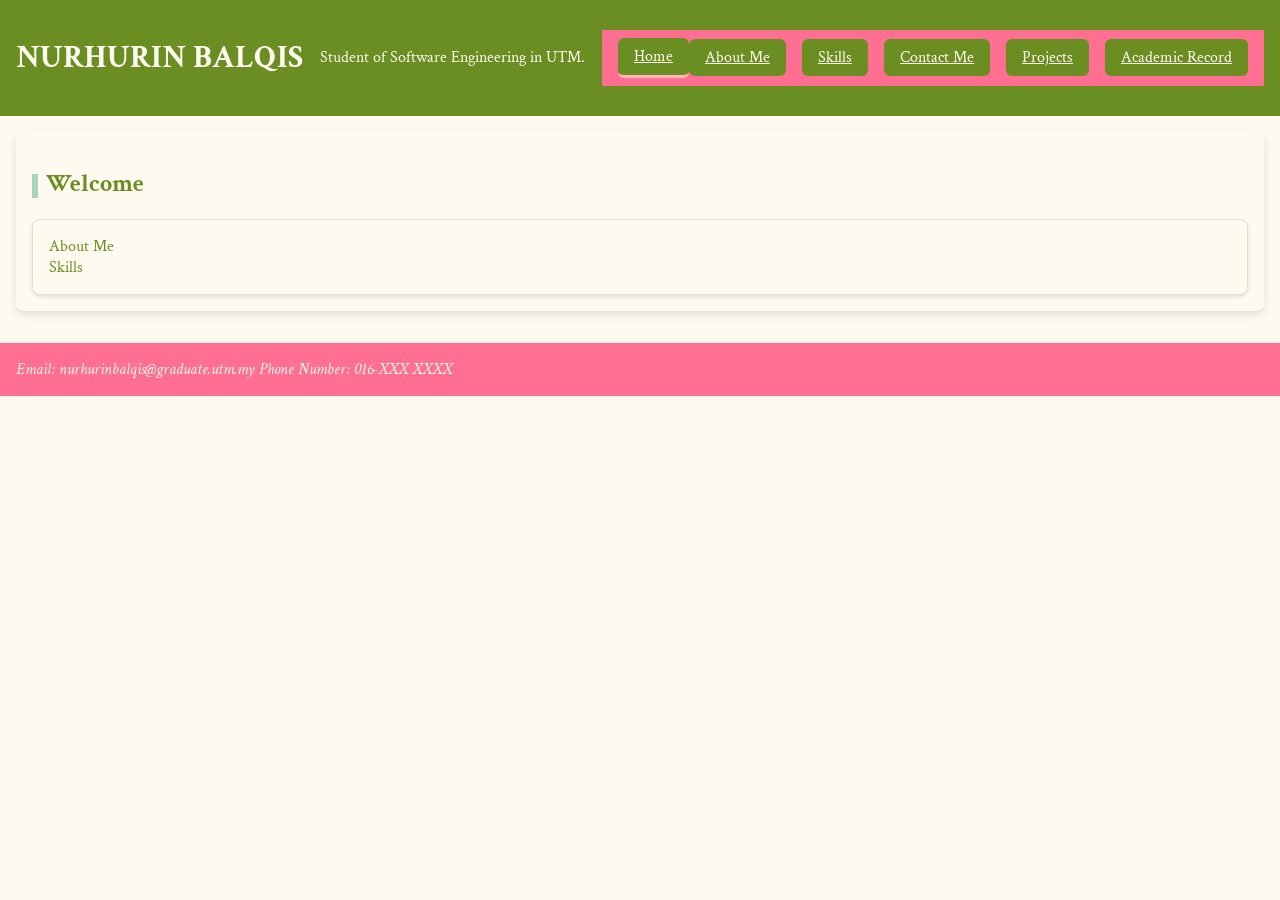
<file: index.html>
<!DOCTYPE html>
<html lang="en">
<head>
	<link rel="stylesheet" href="style.css">
	<meta charset="UTF-8">
	<meta name = "description" content="width=device-width, initial-scale=1.0">
	<title> My Portfolio </title>
</head>
<body>
	<header>
		<h1> NURHURIN BALQIS </h1>
		<p> Student of Software Engineering in UTM. </p>
		<nav>
			<div class="logo"><a href="index.html" class="active">Home</a></div>
			<ul>
				<li><a href="about.html">About Me</a></li>
				<li><a href="skills.html">Skills</a></li>
				<li><a href="contact.html">Contact Me</a></li>
				<li><a href="projects.html">Projects</a></li>
				<li><a href="academic.html">Academic Record</a></li>
			</ul>
		</nav>
	</header>

	<main>
		<h2>Welcome</h2>
		<section class = "page-cards">
			<div class="card featured">
		<section id="about">About Me</section>

		<section id="skills">Skills</section>
		</div>
		</section>
	</main>
	
	<footer>
		<address>
			Email: nurhurinbalqis@graduate.utm.my
			Phone Number: 016-XXX XXXX
		</address>
	</footer>
</body>
</html>
</file>
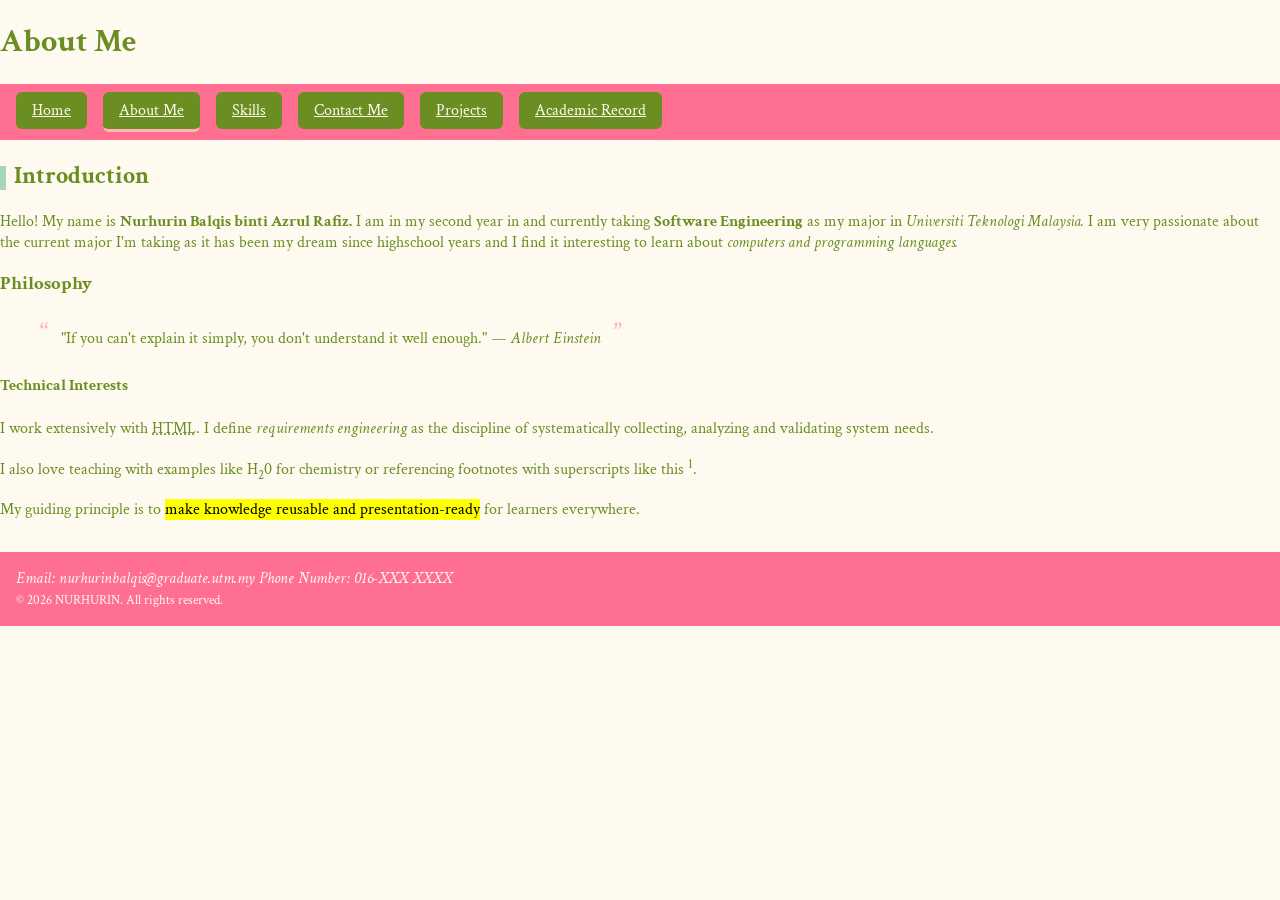
<file: about.html>
<!DOCTYPE html>
<html lang="en">
<head>
	<link rel="stylesheet" href="style.css">
	<meta charset="UTF-8">
	<meta name="description">
	<title>About Me</title>
</head>
<body>
	<h1>About Me</h1>

	<nav>
	  <ul>
	    <li><a href="index.html">Home</a></li>
	    <li><a href="about.html" class="active">About Me</a></li>
	    <li><a href="skills.html">Skills</a></li>
	    <li><a href="contact.html">Contact Me</a></li>
	    <li><a href="projects.html">Projects</a></li>
	    <li><a href="academic.html">Academic Record</a></li>
	  </ul>
</nav>


	<h2>Introduction</h2>
	<p>Hello! My name is <strong> Nurhurin Balqis binti Azrul Rafiz.</strong> I am in my second year in and currently taking <b>Software Engineering</b> as my major in <i>Universiti Teknologi Malaysia.</i> I am very passionate about the current major I'm taking as it has been my dream since highschool years and I find it interesting to learn about <em>computers and programming languages.</em></p>

	<h3> Philosophy </h3>
		<blockquote cite="https://www.brainyquote.com/quotes/albert_einstein_121993">
				"If you can't explain it simply, you don't understand it well enough."
				<cite>— Albert Einstein</cite>
		</blockquote>

		<h4>Technical Interests</h4>
		<p> I work extensively with <abbr title= "HyperText Markup Language"> HTML</abbr>. I define <dfn> requirements engineering </dfn> as the discipline of systematically collecting, analyzing and validating system needs. </p>

		<p> I also love teaching with examples like H<sub>2</sub>0 for chemistry or referencing footnotes with superscripts like this <sup>1</sup>. </p>

		<p> My guiding principle is to <mark> make knowledge reusable and presentation-ready</mark> for learners everywhere. </p>

		<footer>
			<address>
				Email: nurhurinbalqis@graduate.utm.my
				Phone Number: 016-XXX XXXX
			</address>
			<small> &copy; 2026 NURHURIN. All rights reserved. </small>
		</footer>
	
</body>
</html>
</file>
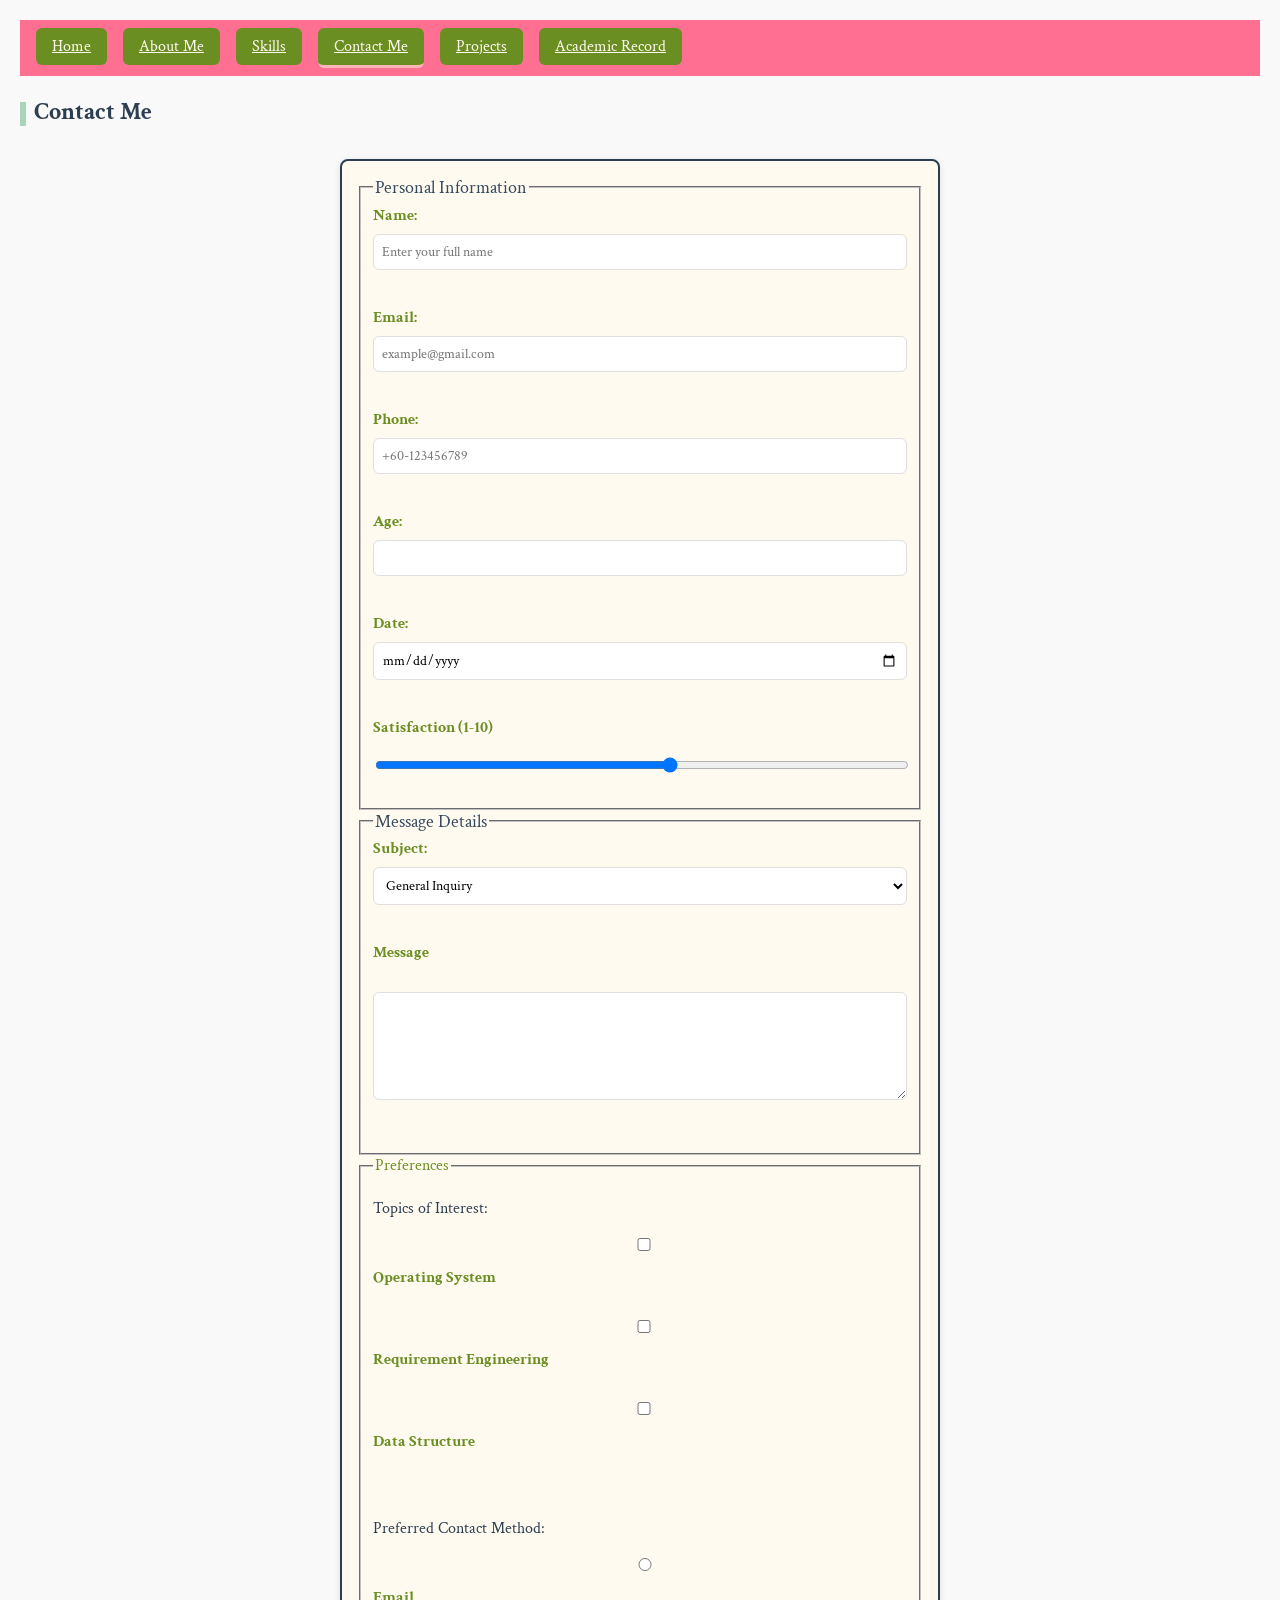
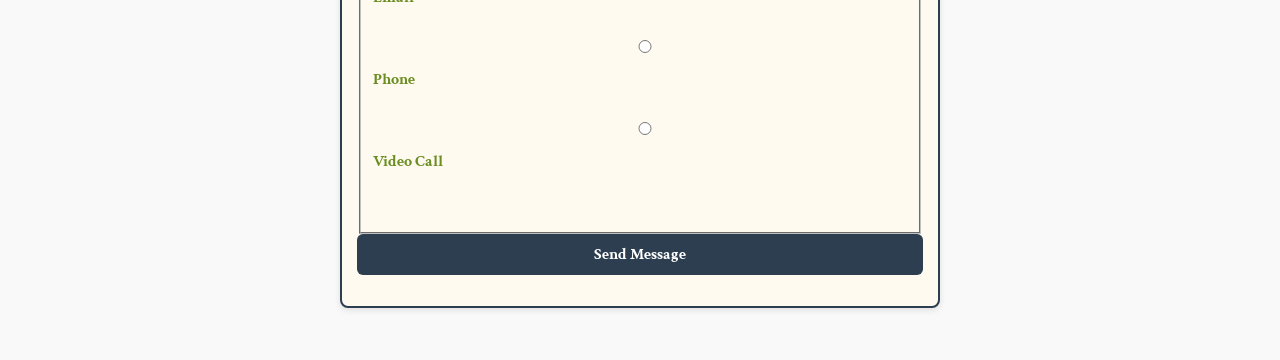
<file: contact.html>
<!DOCTYPE html>
<html lang="en">
<head>
	<link rel="stylesheet" href="style.css">
	<meta charset="UTF-8">
	<meta name="description">
	<title>Contact</title>
</head>
<body>
	<section id="contact-me" style="background-color: #f9f9f9; padding: 20px;">

	<nav>
	  <ul>
	    <li><a href="index.html">Home</a></li>
	    <li><a href="about.html">About Me</a></li>
	    <li><a href="skills.html">Skills</a></li>
	    <li><a href="contact.html" class="active">Contact Me</a></li>
	    <li><a href="projects.html">Projects</a></li>
	    <li><a href="academic.html">Academic Record</a></li>
	  </ul>
</nav>

		<h2 style="color: #2c3e50; font-size: 24px;">Contact Me</h2>

		<form action="#" method="post" style="border: 2px solid #2c3e50; padding: 15px;">
			<fieldset>
				<legend style="font-size: 18px; color: #34495e;">Personal Information</legend>

				<label for="name">Name:</label>
				<input type="text" id="name" name="name" required maxlength="50" placeholder="Enter your full name"><br><br>

				<label for="email">Email:</label>
				<input type="email" id="email" name="email" required placeholder="example@gmail.com"><br><br>

				<label for="phone">Phone:</label>
				<input type="tel" id="phone" name="phone" required placeholder="+60-123456789"><br><br>

				<label for="age">Age:</label>
				<input type="number" id="age" name="age" min="18" max="99" required><br><br>

				<label for="date">Date:</label>
				<input type="date" id="date" name="date" required><br><br>

				<label for="range">Satisfaction (1-10)</label>
				<input type="range" id="range" name="satisfaction" min="1" max="10">
			</fieldset>

			<fieldset>
				<legend style="font-size: 18px; color: #34495e;">Message Details</legend>

				<label for="subject">Subject:</label>
				<select id="subject" name="subject" required>
					<optgroup label="General">
						<option value="inquiry">General Inquiry</option>
						<option value="feedback">Feedback</option>
					</optgroup>
					<optgroup label="Projects">
						<option value="collaboration">Collaboration Request</option>
						<option value="presentation">Presentation Invite</option>
					</optgroup>
				</select><br><br>

				<label for="message">Message</label><br>
				<textarea id="message" name="message" rows="5" cols="40" maxlength="500" required></textarea><br><br>
			</fieldset>

			<fieldset>
				<legend style="font-size: 18px color: #34495e;">Preferences</legend>

				<p style="color: #2c3e50;">Topics of Interest:</p>
				<input type="checkbox" id="os" name="interest" value="Operating Systems">
				<label for="os">Operating System</label><br>

				<input type="checkbox" id="req" name="interest" value="Requirement Engineering">
				<label for="req">Requirement Engineering</label><br>

				<input type="checkbox" id="ds" name="interest" value="Data Structure">
				<label for="ds">Data Structure</label><br><br>

				<p style="color: #2c3e50;">Preferred Contact Method:</p>
				<input type="radio" id="contact-email" name="contact-method" value="Email" required>
				<label for="contact-email">Email</label><br>

				<input type="radio" id="contact-phone" name="contact-method" value="Phone" required>
				<label for="contact-phone">Phone</label><br>

				<input type="radio" id="contact-video" name="contact-method" value="Video" required>
				<label for="contact-video">Video Call</label><br><br>
			</fieldset>

			<input type="submit" value="Send Message" style="background-color: #2c3e50; color: #fff; padding: 10px; border: none; font-size: 16px;">
		</form>
	</section>
	
</body>
</html>
</file>
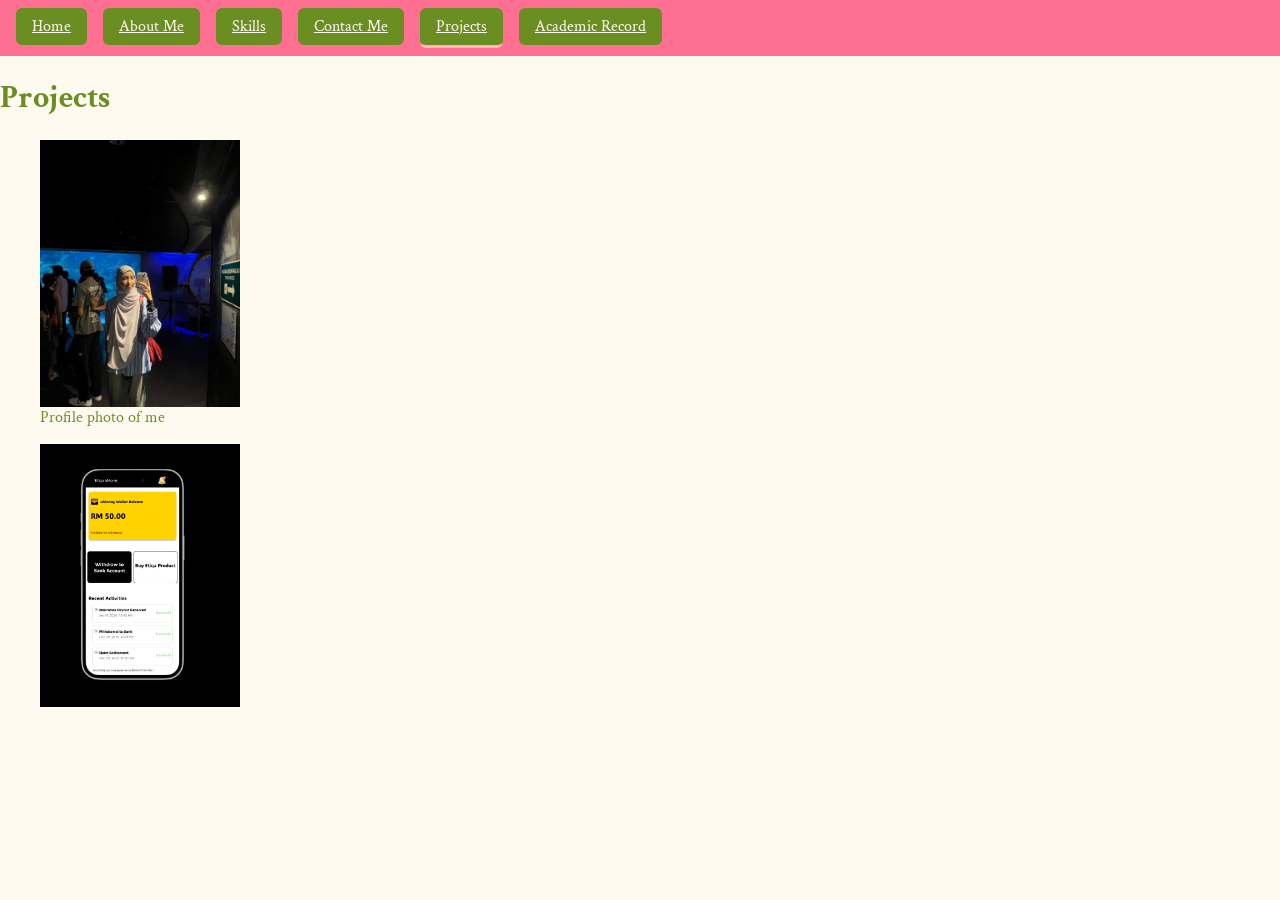
<file: projects.html>
<!DOCTYPE html>
<html lang="en">
<head>
	<link rel="stylesheet" href="style.css">
	<meta charset="UTF-8">
	<meta name="description">
	<title>Projects</title>
</head>
<body>

	<nav>
	  <ul>
	    <li><a href="index.html">Home</a></li>
	    <li><a href="about.html">About Me</a></li>
	    <li><a href="skills.html">Skills</a></li>
	    <li><a href="contact.html">Contact Me</a></li>
	    <li><a href="projects.html" class="active">Projects</a></li>
	    <li><a href="academic.html">Academic Record</a></li>
	  </ul>
</nav>


	<h1> Projects </h1>
	<figure>
		<img src="gambar hurin.jpg" alt="Profile photo of me" width="200" height="250" align="center">
		<figcaption>Profile photo of me</figcaption>
	</figure>

	<figure>
		<a href="https://www.figma.com/proto/KqdtLXxU20ShfNZwPB7KVQ/sre-p4?node-id=2-4&p=f&t=T0qDOkFgwWx91INT-1&scaling=scale-down&content-scaling=fixed&page-id=0%3A1&starting-point-node-id=2%3A4"> 
		<img src="sre prototype.png" alt="Screenshot of SRE Prototype" 
           width="200" height="250" 
           title="SRE Prototype"> 
	</a>
	</figure>

	
</body>
</html>
</file>
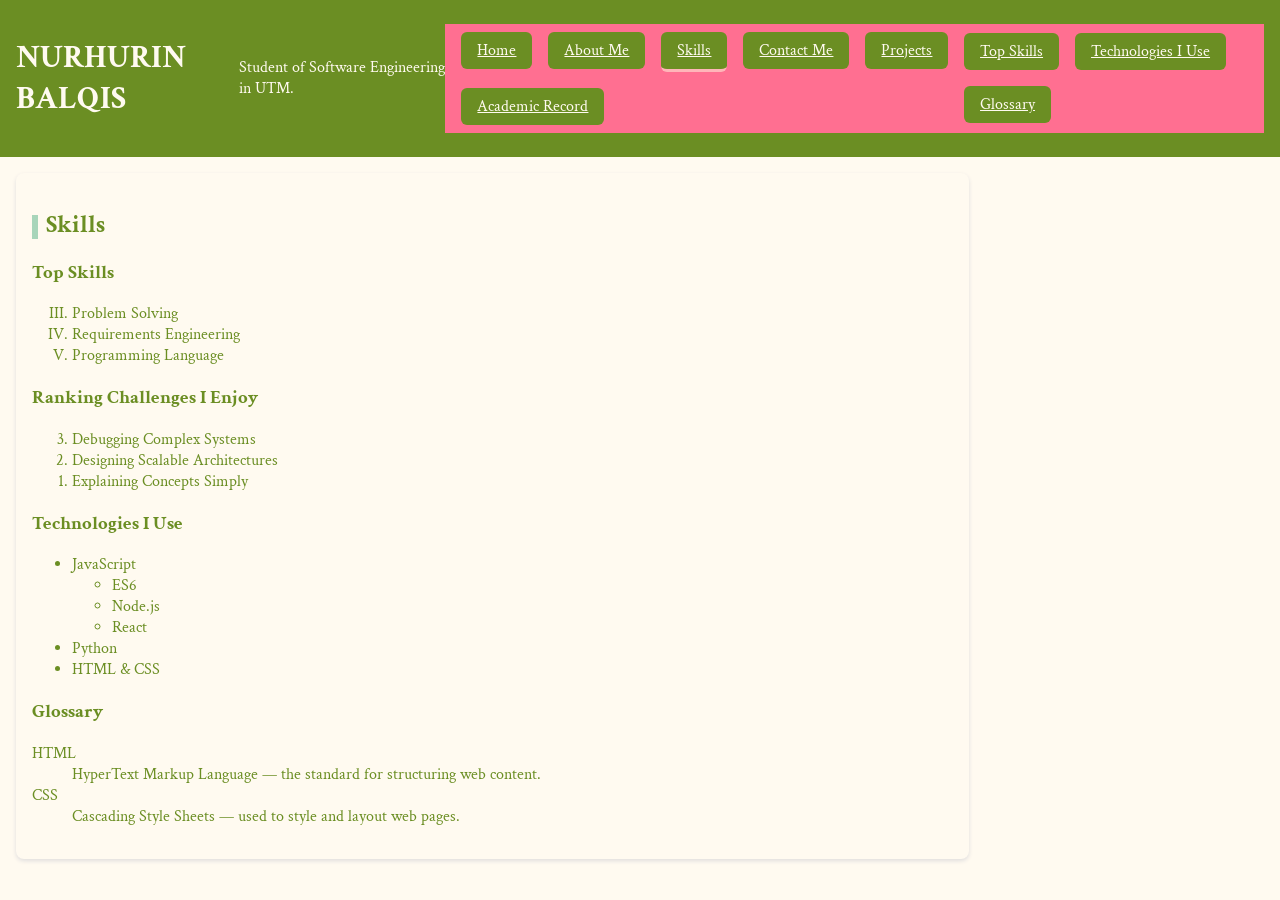
<file: skills.html>
<!DOCTYPE html>
<html lang="en">
<head>
	<link rel="stylesheet" href="style.css">
	<meta charset="UTF-8">
	<meta name="description" content="width=device-width, initial-scale=1.0">
	<title>Skills</title>
</head>
<body>
	<header>
		<h1> NURHURIN BALQIS </h1>
		<p> Student of Software Engineering in UTM. </p>
		<nav>
		  <ul>
		    <li><a href="index.html">Home</a></li>
		    <li><a href="about.html">About Me</a></li>
		    <li><a href="skills.html" class="active">Skills</a></li>
		    <li><a href="contact.html">Contact Me</a></li>
		    <li><a href="projects.html">Projects</a></li>
		    <li><a href="academic.html">Academic Record</a></li>
		  </ul>

			<ul>
				<li><a href="#topskills">Top Skills</a></li>
				<li><a href="#technology">Technologies I Use</a></li>
				<li><a href="#glossary">Glossary</a></li>
			</ul>
		</nav>
	</header>


	<div class="grid-layout">
	<main>
		<section id="topskills">
			<h2>Skills</h2>

			<!-- Ordered list with Roman numerals and custom start -->
			<h3>Top Skills</h3>
			<ol type="I" start="3">
				<li>Problem Solving</li>
				<li>Requirements Engineering</li>
				<li>Programming Language</li>
			</ol>

			<h3>Ranking Challenges I Enjoy</h3>
			<ol reversed>
				<li>Debugging Complex Systems</li>
				<li>Designing Scalable Architectures</li>
				<li>Explaining Concepts Simply</li>
			</ol>

			<!-- Unordered list with nested list -->
			<h3>Technologies I Use</h3>
			<ul>
				<li>JavaScript
					<ul>
						<li>ES6</li>
						<li>Node.js</li>
						<li>React</li>
					</ul>	
				</li>
				<li>Python</li>
				<li>HTML & CSS</li>
			</ul>

			<!-- Definition list for glossary -->
			<h3 id="glossary">Glossary</h3>
			<dl>
				<dt>HTML</dt>
				<dd>HyperText Markup Language — the standard for structuring web content.</dd>
				<dt>CSS</dt>
				<dd>Cascading Style Sheets — used to style and layout web pages.</dd>
			</dl>
		</section>
	</main>
</div>
	
</body>
</html>
</file>
<file: style.css>
/* ============================================
 BREAKPOINTS
 mobile-first base: 320px and up (default)
 tablet: @media (min-width: 600px)
 desktop: @media (min-width: 1024px)
 ============================================ */

@import url('https://fonts.googleapis.com/css2?family=Merriweather:wght@400;700&family=Crimson+Text:wght@400;600&display=swap');

:root {
  --color-primary: #6b8e23;
  --color-secondary: #ff6f91;
  --color-accent1: #ffb6b9;
  --color-accent2: #a8d5ba;
  --color-grey-light: #fffaf0;
  --color-grey-mid: #e0dede;
  --color-grey-dark: #5c5c5c;

  --font-heading: 'Merriweather', serif;
  --font-body: 'Crimson Text', sans-serif;

  --space-sm: 0.8rem;
  --space-md: 1.6rem;
  --space-lg: 3.2rem;
}

html { box-sizing: border-box; font-size: 62.5%; }

*, *::before, *::after { box-sizing: inherit; }

body {
  margin: 0;
  padding: 0;
  font-family: var(--font-body);
  font-size: 1.6rem;
  color: var(--color-primary);
  background-color: var(--color-grey-light);
}

img { max-width: 100%; height: auto; }

/* --- Base styles (mobile-first, 320px+) --- */
header {
  display: flex;
  flex-direction: column;
  align-items: center;
  background-color: var(--color-primary);
  color: var(--color-grey-light);
  padding: var(--space-md);
}

header .text-block { max-width: 100%; }

header img { width: 120px; height: 120px; border-radius: 50%; border: 3px solid var(--color-accent1); }

nav {
  display: flex;
  flex-direction: column;
  align-items: flex-start;
  position: sticky; top: 0; z-index: 1000;
  background-color: var(--color-secondary);
  padding: var(--space-sm) var(--space-md);
}

nav ul {
  display: flex;
  flex-direction: column;
  gap: var(--space-sm);
  list-style: none; margin: 0; padding: 0;
}

nav a {
  display: block;
  padding: var(--space-sm) var(--space-md);
  border-radius: 6px;
  background-color: var(--color-primary);
  color: var(--color-grey-light);
  transition: color 0.2s, background-color 0.2s;
}

nav a:hover { background-color: var(--color-accent2); color: #fff; }

nav a.active { border-bottom: 3px solid var(--color-accent1); }

main {
  background-color: var(--color-grey-light);
  padding: var(--space-md);
  margin: var(--space-md);
  border-radius: 8px;
  box-shadow: 0 4px 8px var(--color-grey-mid);
}

footer {
  background-color: var(--color-secondary);
  color: var(--color-grey-light);
  padding: var(--space-md);
  margin-top: var(--space-lg);
}

.page-cards {
  display: grid;
  grid-template-columns: 1fr;
  gap: 1.5rem;
}

.page-cards .card {
  background-color: var(--color-grey-light);
  border-radius: 8px;
  border: 1px solid var(--color-grey-mid);
  padding: var(--space-md);
  box-shadow: 0 2px 4px var(--color-grey-mid);
  transition: transform 0.2s;
}

.page-cards .card:hover { transform: translateY(-4px); }

.page-cards .featured { grid-column: span 1; }

.grid-layout {
  display: grid;
  grid-template-columns: 1fr;
  gap: 1.5rem;
}

.grid-layout main,

.grid-layout aside {
  background-color: var(--color-grey-light);
  padding: var(--space-md);
  border-radius: 8px;
  box-shadow: 0 2px 4px var(--color-grey-mid);
}

.grid-layout aside { background-color: var(--color-accent2); }

/* --- Tablet styles (600px+) --- */
@media (min-width: 600px) {
  header { flex-direction: row; justify-content: space-between; align-items: center; }
  nav ul { flex-direction: row; flex-wrap: wrap; gap: var(--space-sm); }
  .page-cards { grid-template-columns: repeat(2, 1fr); }
  .page-cards .featured { grid-column: span 2; }
}

/* --- Desktop styles (1024px+) --- */
@media (min-width: 1024px) {
  nav { flex-direction: row; justify-content: space-between; align-items: center; }
  nav ul { flex-direction: row; gap: var(--space-md); }
  .page-cards { grid-template-columns: repeat(3, 1fr); }
  .page-cards .featured { grid-column: span 3; }
  .grid-layout { grid-template-columns: 1fr 280px; }
}

/* Contact Form */
form {
  max-width: 600px;
  margin: var(--space-lg) auto;
  padding: var(--space-md);
  background-color: var(--color-grey-light);
  border: 1px solid var(--color-grey-mid);
  border-radius: 8px;
  box-shadow: 0 2px 6px var(--color-grey-mid);
}

form label {
  display: block;
  margin-bottom: var(--space-sm);
  font-weight: bold;
}

form input,
form textarea,
form select {
  width: 100%;
  padding: var(--space-sm);
  margin-bottom: var(--space-md);
  border: 1px solid var(--color-grey-mid);
  border-radius: 6px;
  font-family: var(--font-body);
  font-size: 1.4rem;
  background-color: #fff;
}

form input:focus,
form textarea:focus,
form select:focus {
  outline: none;
  box-shadow: 0 0 0 3px var(--color-accent2);
}

/* Submit button */
form input[type="submit"] {
  background-color: var(--color-secondary);
  color: var(--color-grey-light);
  font-weight: bold;
  cursor: pointer;
  transition: background-color 0.3s;
}

form input[type="submit"]:hover {
  background-color: var(--color-accent1);
}

form input[type="submit"]:active {
  transform: scale(0.97);
}

/* Decorative pseudo-elements */
blockquote::before {
  content: "“";
  font-size: 3rem;
  color: var(--color-accent1);
  margin-right: var(--space-sm);
}

blockquote::after {
  content: "”";
  font-size: 3rem;
  color: var(--color-accent1);
  margin-left: var(--space-sm);
}

h2::before {
  content: "";
  display: inline-block;
  width: 6px;
  height: 1em;
  background-color: var(--color-accent2);
  margin-right: var(--space-sm);
  vertical-align: middle;
}

/* Alternating table rows */
tbody tr:nth-child(even) {
  background-color: var(--color-grey-mid);
}

tbody tr:nth-child(odd) {
  background-color: var(--color-grey-light);
}

/* List borders */
ul li:first-child {
  border-top: none;
}

ul li:last-child {
  border-bottom: none;
}
</file>
